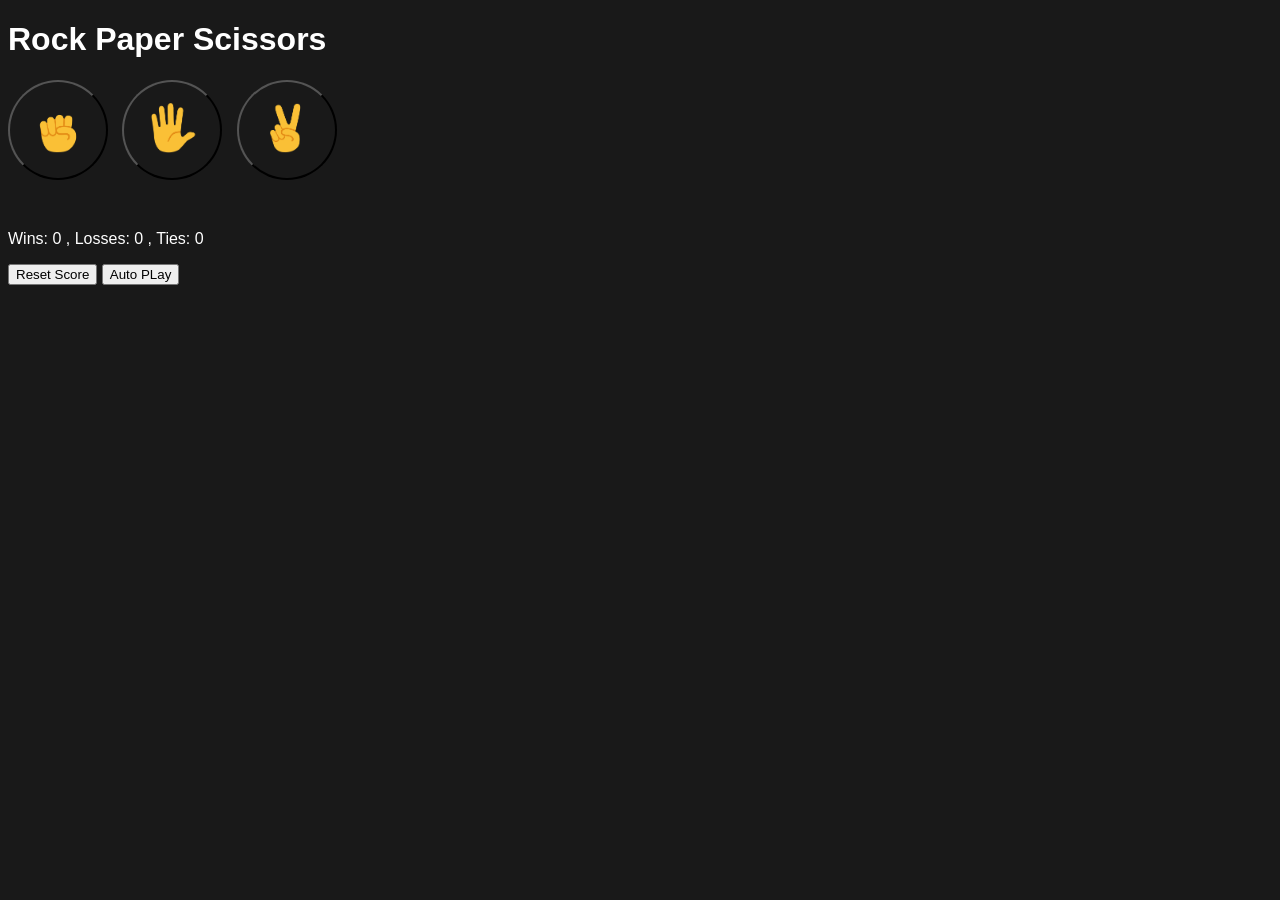
<file: index.html>
<!DOCTYPE html>
<html lang="en">
<head>
    <meta charset="UTF-8">
    <meta name="viewport" content="width=device-width, initial-scale=1.0">
    <title>Rock Paper Scissor</title>
    <link rel="stylesheet" href="styles.css">
</head>
<body>
    <h1>Rock Paper Scissors</h1>
    <button class="move-button js-rock-button"><img src="images/rock-emoji.png" class="move-icon" alt=""></button>


    <button class="move-button js-paper-button "><img src="images/paper-emoji.png" class="move-icon" alt=""></button>

    <button class="move-button js-scissors-button"><img src="images/scissors-emoji.png" class="move-icon" alt=""></button>

    <p class="js-result result"></p>
    <p class="js-moves moves"></p>
    <p class="js-score score"></p>

    <button class="reset-score-button js-reset-button">Reset Score</button>

    <button class="auto-play-button js-auto-button" >Auto PLay</button>

<script src="rock-paper-scissor.js"></script>
       
</body>

</html>
</file>
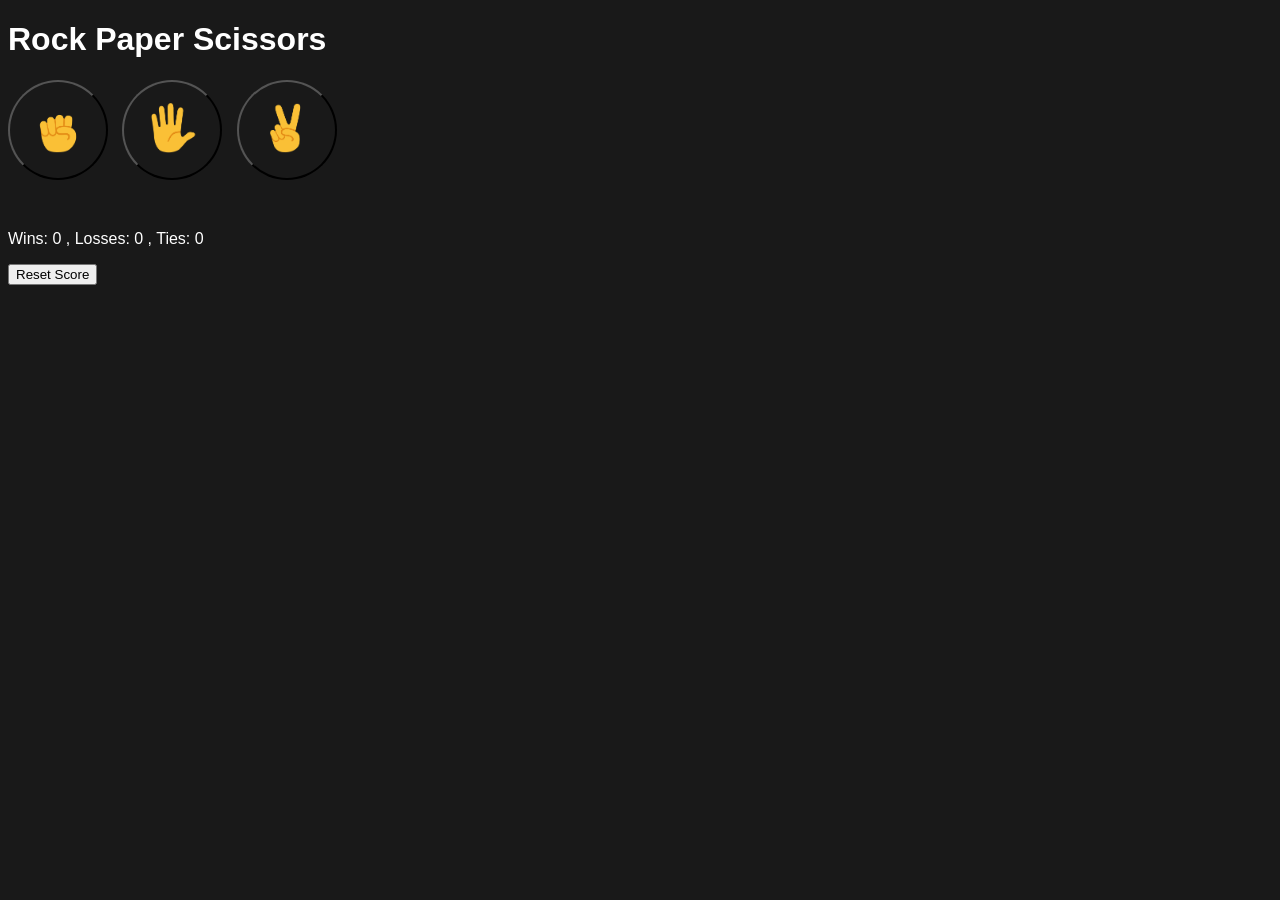
<file: 10.rock-paper-scissors.html>
<!DOCTYPE html>
<html lang="en">
<head>
    <meta charset="UTF-8">
    <meta name="viewport" content="width=device-width, initial-scale=1.0">
    <title>Rock Paper Scissor</title>
    <link rel="stylesheet" href="styles.css">
</head>
<body>
    <h1>Rock Paper Scissors</h1>
    <button class="move-button" onclick="
        playGame('rock');
    "><img src="images/rock-emoji.png" class="move-icon" alt=""></button>


    <button class="move-button" onclick="
        playGame('paper');

    "><img src="images/paper-emoji.png" class="move-icon" alt=""></button>

    <button class="move-button"  onclick="
        playGame('scissors');
    "><img src="images/scissors-emoji.png" class="move-icon" alt=""></button>

    <p class="js-result result"></p>
    <p class="js-moves moves"></p>
    <p class="js-score score"></p>

    <button class="reset-score-button" onclick="
    score.wins=0;
    score.losses=0;
    score.ties=0;
    localStorage.removeItem('score');
    updateScoreElement();
    ">Reset Score</button>

<script src="rock-paper-scissor.js"></script>
       
</body>

</html>
</file>
<file: styles.css>
body{
    background-color:rgb(25,25,25);
    color:white;
    font-family:Arial;
}

.title{
    font-weight:bold;
    
}

.move-icon{
    height:50px;
}
.move-button{
    background-color:transparent;
    border 3px solid white;
    width:100px;
    height:100px;
    border-radius:50%;
    margin-right:10px;
    cursor:pointer;
}

.result{
    font-size:25px;
    font-weight:bold;
    margin-top:50px;
}

.score[
    margin-top:60px;
]

.reset-score-button{
    background-color:white;
    border:none;
    font-size:15px;
    padding:8px 15px;
    cursor:pointer;
}
</file>
